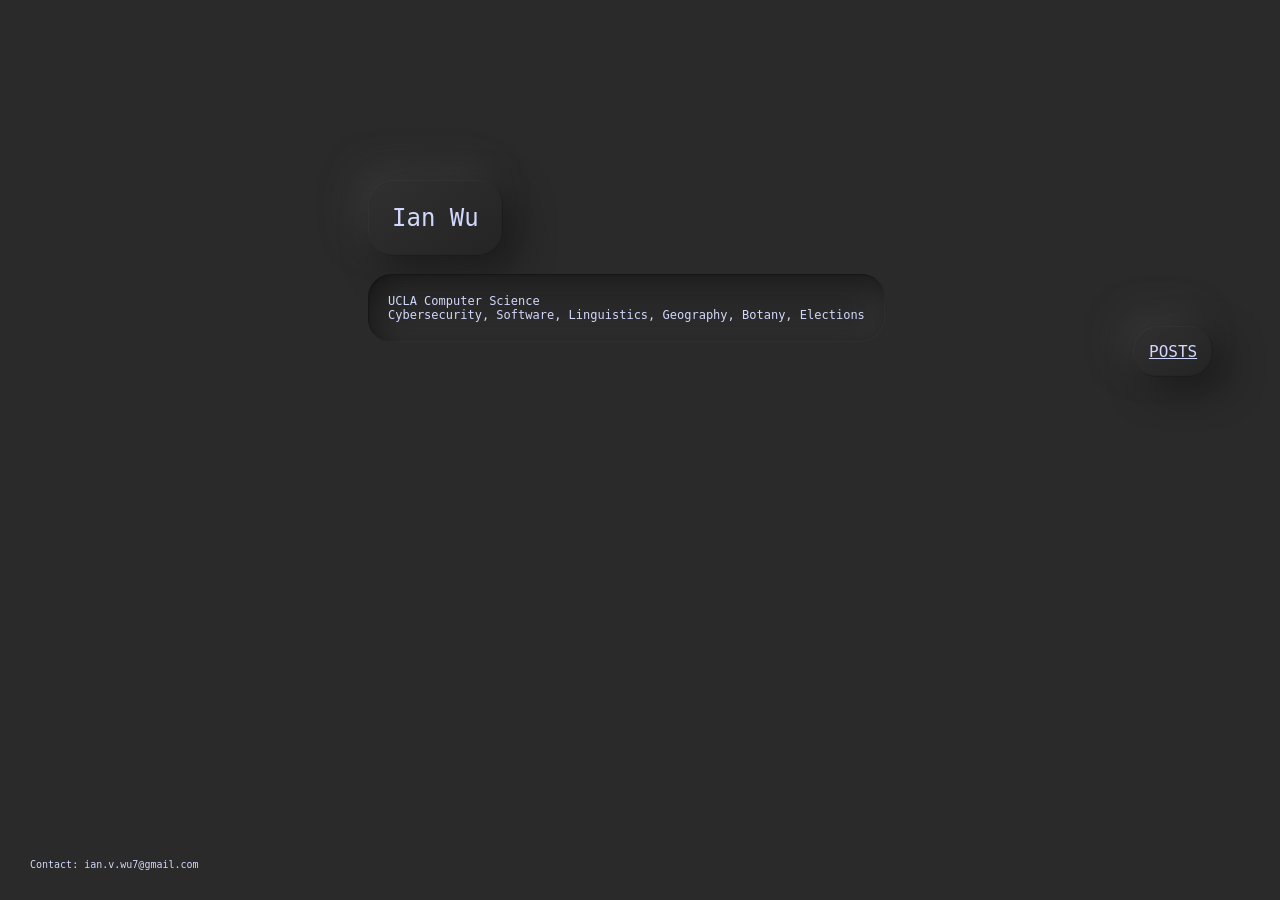
<file: index.html>
<!DOCTYPE HTML>
<html>
<head>
    <title>GLOB</title>
    <link href="./css.css" type="text/css" rel="stylesheet">
</head>
<body>
    <header class="title header">Ian Wu</header>
    <p class="main">
        UCLA Computer Science<br>
        Cybersecurity, Software, Linguistics, Geography, Botany, Elections
    </p>
    <a href="./posts.html" class="posts">POSTS</a>
    <footer>Contact: ian.v.wu7@gmail.com</footer>
</body>
</file>
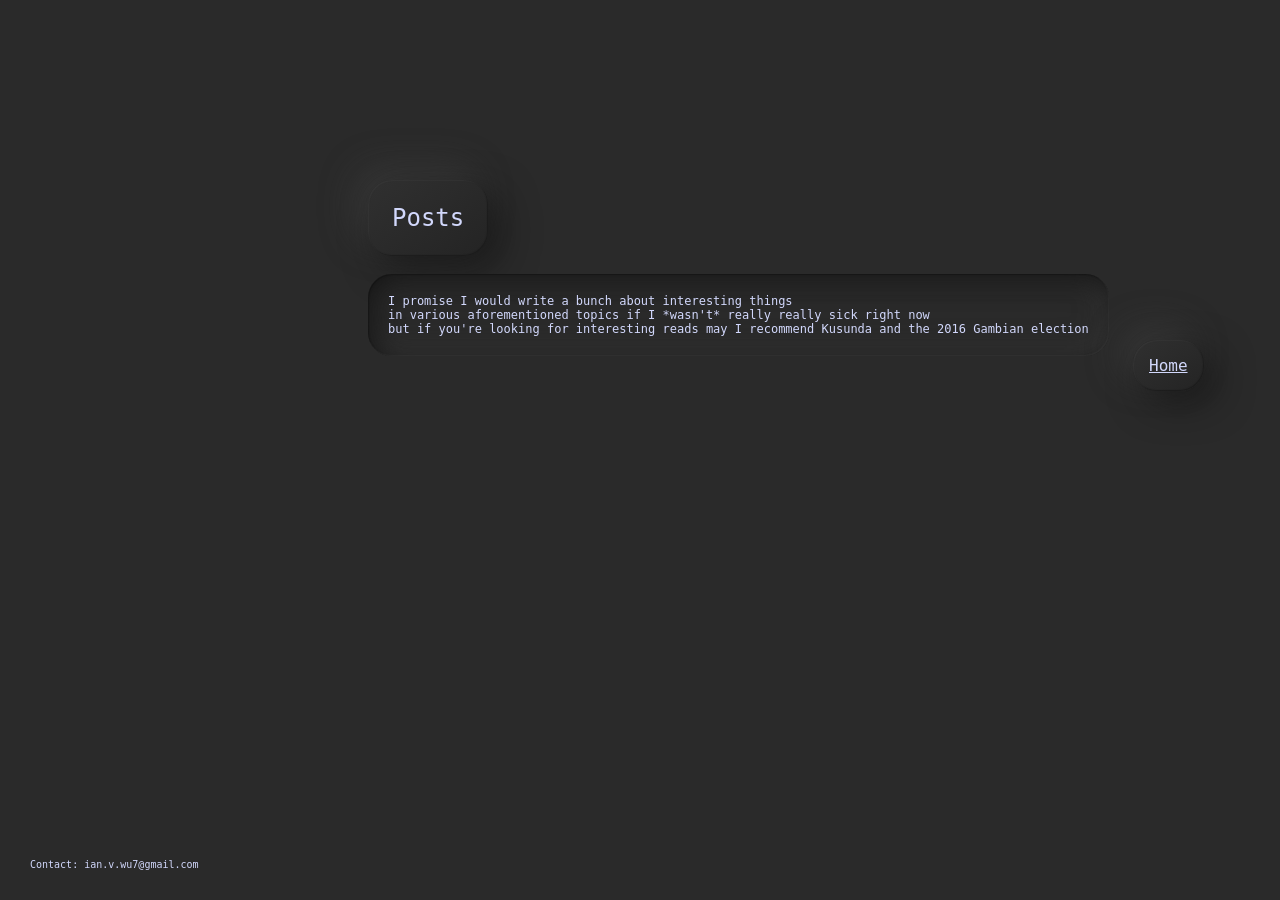
<file: posts.html>
<!DOCTYPE HTML>
<html>
<head>
    <title>GLOB Posts</title>
    <link href="./css.css" type="text/css" rel="stylesheet">
</head>
<body>
    <header class="title header">Posts</header>
    <p class="main">
        I promise I would write a bunch about interesting things<br>
        in various aforementioned topics if I *wasn't* really really sick right now<br>
        but if you're looking for interesting reads may I recommend Kusunda and the 2016 Gambian election
    </p>
    <a href="./index.html" class="posts">Home</a>
    <footer>Contact: ian.v.wu7@gmail.com</footer>
</body>
</file>
<file: css.css>
.header {
  font-size: 24px;
  text-align: center;
  width: fit-content;
  margin: 0 auto;
  background-color: #2A2A2A;
  background-image: linear-gradient(145deg, #303030 0%, #242424 100%);
  color: #D2D8FC;
  border-radius: 24px;
  padding: 24px;
  margin-left: 40vh;
  box-shadow:
        inset 1px 1px 1px rgba(82, 82, 82, 0.18),
        inset -1px -1px 1px rgba(20, 20, 20, 0.55),
        12px 12px 36px rgba(20, 20, 20, 0.73),
        -12px -12px 36px rgba(73, 73, 73, 0.47);
}

.title {
  margin-top: 20vh;
}

.posts {
  font-size: 16px;
  text-align: center;
  width: fit-content;
  margin: 0 auto;
  background-color: #2A2A2A;
  background-image: linear-gradient(145deg, #303030 0%, #242424 100%);
  color: #D2D8FC;
  border-radius: 24px;
  padding: 16px;
  margin-left: 125vh;
  box-shadow:
        inset 1px 1px 1px rgba(82, 82, 82, 0.18),
        inset -1px -1px 1px rgba(20, 20, 20, 0.55),
        12px 12px 36px rgba(20, 20, 20, 0.73),
        -12px -12px 36px rgba(73, 73, 73, 0.47);
}

.main {
  font-size: 12px;
  text-align: left;
  width: fit-content;
  margin: 0 auto;
  background-color: #2A2A2A;
  color: #D2D8FC;
  border-radius: 24px;
  padding: 20px;
  margin-top: 2vh;
  margin-left: 40vh;
  box-shadow: inset 1px 1px 1px rgba(16, 16, 16, 0.55), inset -1px -1px 1px rgba(82, 82, 82, 0.18), inset 5px 5px 28px rgba(16, 16, 16, 0.87), inset -5px -5px 28px rgba(78, 78, 78, 0.50);
}

footer {
  position: fixed;
  color: #D2D8FC;
  font-size: 10px;
  bottom: 30px;
  left: 30px;
}

body {
    font-family: "Cascadia Code", monospace;
    background-color: #2A2A2A;
}
</file>
